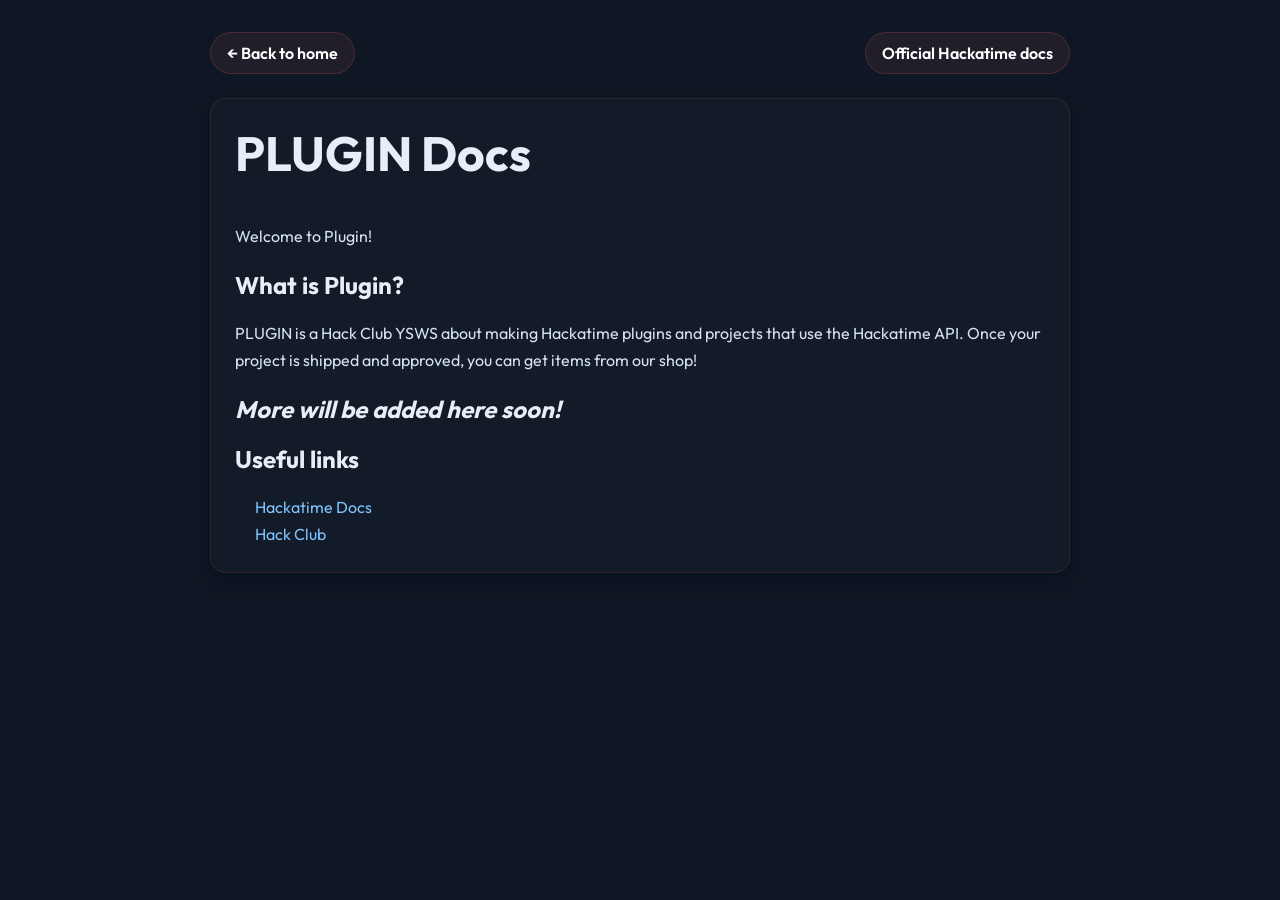
<file: docs.html>
<!DOCTYPE html>
<html lang="en">
<head>
  <meta charset="UTF-8" />
  <meta name="viewport" content="width=device-width, initial-scale=1" />
  <title>PLUGIN Docs</title>
  <link href="https://fonts.googleapis.com/css2?family=Outfit:wght@400;600;800&family=Orbitron:wght@700&display=swap" rel="stylesheet">
  <link href="styles.css" rel="stylesheet" />
  <style>
    body {
      margin: 0;
      background: #0f1724;
      color: #e6eef8;
      font-family: 'Outfit', sans-serif;
    }
    .docs-page {
      max-width: 900px;
      margin: 0 auto;
      padding: 32px 20px 48px;
    }
    .docs-card {
      background: rgba(255,255,255,0.02);
      border: 1px solid rgba(255,107,107,0.12);
      border-radius: 16px;
      padding: 24px;
      box-shadow: 0 10px 25px rgba(2,6,23,0.35);
    }
    .docs-card h1 {
      margin-top: 0;
      font-size: clamp(2rem, 4vw, 3rem);
    }
    .docs-card p,
    .docs-card li {
      color: #d7e2f0;
      line-height: 1.7;
    }
    .docs-card ul {
      padding-left: 20px;
    }
    .docs-card a {
      color: #7cc3ff;
    }
    .top-nav {
      display: flex;
      justify-content: space-between;
      align-items: center;
      margin-bottom: 24px;
      gap: 12px;
      flex-wrap: wrap;
    }
    .button-link {
      display: inline-block;
      background: rgba(255,107,107,0.08);
      border: 1px solid rgba(255,107,107,0.18);
      color: #fff;
      text-decoration: none;
      border-radius: 999px;
      padding: 10px 16px;
      font-weight: 600;
    }
    @media (max-width: 640px) {
      .docs-page {
        padding: 20px 14px 36px;
      }
      .docs-card {
        padding: 18px 16px;
      }
    }
  </style>
</head>
<body>
  <main class="docs-page">
    <div class="top-nav">
      <a class="button-link" href="index.html">← Back to home</a>
      <a class="button-link" href="https://hackatime.hackclub.com/docs" target="_blank" rel="noreferrer">Official Hackatime docs</a>
    </div>

    <section class="docs-card">
      <h1>PLUGIN Docs</h1>
      <p>Welcome to Plugin!</p>

      <h2>What is Plugin?</h2>
      <p>PLUGIN is a Hack Club YSWS about making Hackatime plugins and projects that use the Hackatime API. Once your project is shipped and approved, you can get items from our shop!</p>

      <h2><i>More will be added here soon!</i></h2>

      <h2>Useful links</h2>
      <ul>
        <li><a href="https://hackatime.hackclub.com/docs" target="_blank" rel="noreferrer">Hackatime Docs</a></li>
        <li><a href="https://hackclub.com" target="_blank" rel="noreferrer">Hack Club</a></li>
      </ul>
    </section>
  </main>
</body>
</html>
</file>
<file: styles.css>
/* Reset & base */
* { box-sizing: border-box; }
html, body {
  height: 100%;
  margin: 0;
  background: #0f1724;
  color: #e6eef8;
  font-family: 'Outfit', system-ui, -apple-system, 'Segoe UI', Roboto, 'Helvetica Neue', Arial, sans-serif;
  font-size: 16px;
  -webkit-font-smoothing: antialiased;
  -moz-osx-font-smoothing: grayscale;
}

a { color: #7cc3ff; text-decoration: none; }
a:hover { text-decoration: underline; }
ul { list-style: none; padding: 0; margin: 0; }
b, .highlight { color: #ff6b6b; font-weight: 700; }
.subtle { color: #b8c1cc; }
.text-s { font-size: 0.95rem; }
.mb-2 { margin-bottom: 0.6rem; }
.gap-xl { gap: 1.75rem; }
.gap-m { gap: 1rem; }
.tiny { font-size: 0.85rem; color: #9aa4b2; }

/* Layout */
:root { --sidebar-width: 260px; --content-pad: 28px; }
.sidebar {
  width: var(--sidebar-width);
  background: #0b0d12;
  height: 100vh;
  position: fixed;
  top: 0; left: 0;
  display: flex;
  flex-direction: column;
  padding: 20px 12px;
  z-index: 10;
  border-right: 1px solid rgba(255,255,255,0.02);
}
.profile {
  display: flex;
  align-items: center;
  margin-bottom: 18px;
  gap: 12px;
  padding-left: 6px;
  font-size: 1rem;
  font-weight: 600;
  color: #fff;
}
.profile img { width: 44px; height: 44px; border-radius: 50%; object-fit: cover; }
.avatar-picker-label {
  position: relative;
  display: inline-flex;
  align-items: center;
  margin: 0 0 12px 6px;
  color: #9aa4b2;
  font-size: 0.82rem;
  cursor: pointer;
}
.avatar-picker-label:focus-within {
  outline: 2px solid #ffaaa5;
  outline-offset: 3px;
}
#avatar-picker {
  position: absolute;
  width: 1px;
  height: 1px;
  overflow: hidden;
  clip: rect(0, 0, 0, 0);
  white-space: nowrap;
}

.sidebar nav ul { padding-top: 8px; }
.sidebar nav ul li {
  line-height: 44px;
  padding-left: 14px;
  border-left: 4px solid transparent;
  font-size: 0.98rem;
  color: #cfd8e3;
  cursor: pointer;
  transition: color 0.12s, border-color 0.12s, background 0.12s;
  font-weight: 500;
}
.sidebar nav ul li a,
.sidebar nav ul li .nav-button {
  display: block;
  width: 100%;
  padding: 0;
  border: 0;
  background: transparent;
  color: inherit;
  font: inherit;
  text-align: left;
  text-decoration: none;
}
.sidebar nav ul li.active, .sidebar nav ul li:hover {
  color: #ff8b88;
  border-left: 4px solid #ff8b88;
  background: rgba(255,255,255,0.02);
}
.sidebar nav ul li .nav-button {
  cursor: pointer;
}

.nav-button {
  appearance: none;
}

.content {
  margin-left: var(--sidebar-width);
  padding: var(--content-pad);
  min-height: 100vh;
  background: transparent;
  position: relative;
}
.user-count { position: fixed; top: 16px; right: 20px; background: rgba(255,255,255,0.03); color: #e6eef8; font-size: 0.95rem; border-radius: 999px; padding: 6px 12px; font-weight: 600; box-shadow: 0 4px 18px rgba(2,6,23,0.45); z-index: 20; display:flex; align-items:center }
.online-dot { width:10px; height:10px; background:#47e963; border-radius:50%; display:inline-block; margin-right:8px; box-shadow:0 0 8px rgba(71,233,99,0.12) }

.flex, .row { display:flex; }
.flex-vertical, .column { display:flex; flex-direction:column; max-width: 840px; margin: 0 auto; width: 100%; }
.flex-1 { flex:1 }

/* Top Digital Clock Banner */
.digital-frame { border: 8px solid rgba(255,107,107,0.18); border-radius: 48px; margin: 10px 0 14px; width: 100%; padding: 14px 0; text-align:center; box-shadow: 0 8px 30px rgba(255,40,70,0.04) }
.digital-clock { font-family: 'Orbitron', monospace; font-size: 2.4rem; color: #fff; letter-spacing: 0.12em; text-shadow: 0 6px 30px rgba(0,0,0,0.65); user-select:none }

/* Titles and Sections */
.main-title { font-size: 1.95rem; line-height:1.02; font-weight: 800; margin: 8px 0 6px; max-width: 1100px }
.desc { color: #b8c1cc; margin-top: 8px }
.infobar { border: 1px solid rgba(255,107,107,0.12); border-radius: 12px; padding: 6px 10px; margin: 14px 0; display:inline-block; color: #dfe9f6 }

/* Leaderboard */
.leaderboard { border-radius: 14px; background: rgba(255,255,255,0.02); padding: 12px; margin: 8px 0 14px; border: 2px solid rgba(255,107,107,0.12); max-width: 100%; width: 100%; overflow: hidden }
.leaderboard .row { display:flex; align-items:center; justify-content:flex-start; min-height:48px; font-size: 0.98rem; border-bottom: 1px solid rgba(255,255,255,0.02); padding: 8px 10px; gap: 12px }
.leaderboard .row:last-child { border-bottom: none }
.board-entry { padding: 0 10px }
.medal, .position { width: 52px; text-align:center; color: #ffd9b8; flex: 0 0 52px }
.avatar { width: 64px; display:flex; align-items:center; justify-content:center; flex: 0 0 64px }
.avatar img { width: 44px; height: 44px; border-radius:50%; object-fit:cover; cursor: pointer; transition: transform 0.14s ease, box-shadow 0.14s ease }
.avatar img:hover { transform: scale(1.08); box-shadow: 0 8px 26px rgba(0,0,0,0.6) }
.name { flex: 1 1 auto; padding-left: 12px; font-weight:800; font-size:1.02rem; min-width: 0 }
.flames { width: 120px; text-align:center; font-weight:800; color:#f1b34c; flex: 0 0 120px }
.time { width: 140px; text-align:right; font-family: 'Orbitron', monospace; font-size:0.98rem; color:#e6eef8; flex: 0 0 140px }

.content { overflow-x: hidden }

/* Expanded Stats Panel */
.stats-panel { display:flex; gap: 18px; margin: 6px 0 18px; align-items:stretch; max-width: 1200px; width: calc(100% - 40px) }
.stat { background: rgba(255,255,255,0.02); border-radius: 12px; padding: 12px 14px; flex:1; display:flex; flex-direction:column; justify-content:center; min-height:80px; box-shadow: 0 6px 18px rgba(2,6,23,0.45) }
.stat .value { font-family: 'Orbitron', monospace; font-size:1.35rem; font-weight:800; color:#fff }
.stat .label { color: #9fb0c6; font-size:0.92rem; margin-top:6px }
.stat--highlight { border: 1px solid rgba(241,179,76,0.12); background: linear-gradient(180deg, rgba(255,255,255,0.02), rgba(255,255,255,0.015)) }

/* Tighten up section rows to avoid large blank spaces */
section.row { margin: 0 0 18px 0; width:100%; display:flex; gap: 20px; flex-direction: row }

/* Responsive tweaks for larger mobile and tablet */
@media (max-width: 980px) {
  .leaderboard { max-width: 100%; padding: 10px }
  .leaderboard .row { padding: 8px }
  .stats-panel { flex-direction: column }
  .stat { min-height:64px }
}

section.row { margin: 0 0 28px 0; width:100%; display:flex; gap: 28px; flex-direction: row }

/* Contribution Grid */
.contrib { margin-top: 20px; padding-left: 6px }
.contrib-grid { display:grid; grid-template-columns: repeat(37, 14px); grid-auto-rows: 14px; gap: 3px; margin-bottom: 8px }
.contrib-cell { width: 14px; height: 14px; border-radius: 3px; background: #1e2228; border: 1px solid rgba(0,0,0,0.25); transition: background 0.18s }
.contrib-cell.level-1 { background: #356a3f }
.contrib-cell.level-2 { background: #2ca34a }
.contrib-cell.level-3 { background: #1d7a2b }
.contrib-cell.level-4 { background: #9be87b }
.contrib-label { color: #98a3b0; font-size:0.95rem; margin-top:8px; font-style:italic }

/* Meta, footer */
.bottom-meta { color: #94a0ad; font-size: 0.95rem; margin: 18px 6px }

/* Scrollbars */
::-webkit-scrollbar { width: 8px }
::-webkit-scrollbar-thumb { background: rgba(255,255,255,0.04); border-radius: 6px }

/* Mobile / narrow layouts */
@media (max-width: 980px) {
  :root { --sidebar-width: 190px; --content-pad: 16px }
  .sidebar { width: var(--sidebar-width); padding: 12px }
  .sidebar nav ul li { padding-left: 10px; font-size: 0.9rem }
  .content { margin-left: var(--sidebar-width); padding: var(--content-pad) }
  .column { max-width: 100%; }
  .digital-clock { font-size: 1.8rem }
  section.row { flex-direction: column; gap: 14px }
}

@media (max-width: 520px) {
  .main-title { font-size: 1.2rem }
  .digital-clock { font-size: 1.5rem }
  .contrib-grid { grid-template-columns: repeat(20, 12px); grid-auto-rows: 12px; gap: 2px }
  .contrib-cell { width: 100%; height: auto; aspect-ratio: 1 }
}

/* Convert left sidebar to a top bar on very small screens */
@media (max-width: 640px) {
  .sidebar {
    position: relative;
    width: 100%;
    height: auto;
    display: flex;
    flex-direction: row;
    flex-wrap: wrap;
    align-items: center;
    padding: 10px 12px;
    border-right: none;
    border-bottom: 1px solid rgba(255,255,255,0.02);
  }
  .sidebar .profile { margin-bottom: 0; padding-right: 12px }
  .avatar-picker-label { margin: 0 }
  .sidebar nav { flex: 1 0 100% }
  .sidebar nav ul { display: flex; gap: 10px; align-items: center; justify-content: center }
  .sidebar nav ul li { line-height: 36px; padding-left: 6px; border-left: none; border-radius: 8px; padding: 6px 8px }
  .sidebar nav ul li.active { background: rgba(255,107,107,0.06); border-left: none }
  .content { margin-left: 0; padding: 14px }
  .user-count { display: none }
  .digital-frame { margin-top: 8px }
  .main-title { font-size: 1.25rem }
  .leaderboard { padding: 8px }
  .leaderboard .row { align-items: center; gap: 4px; padding: 6px 2px }
  .medal, .position { width: 28px; flex-basis: 28px }
  .avatar { width: 38px; flex-basis: 38px }
  .avatar img { width: 32px; height: 32px }
  .name { padding-left: 0; font-size: 0.84rem; overflow-wrap: anywhere }
  .flames { width: auto; flex-basis: auto; font-size: 0.78rem }
  .time { width: auto; flex-basis: auto; font-size: 0.68rem }
}
</file>
